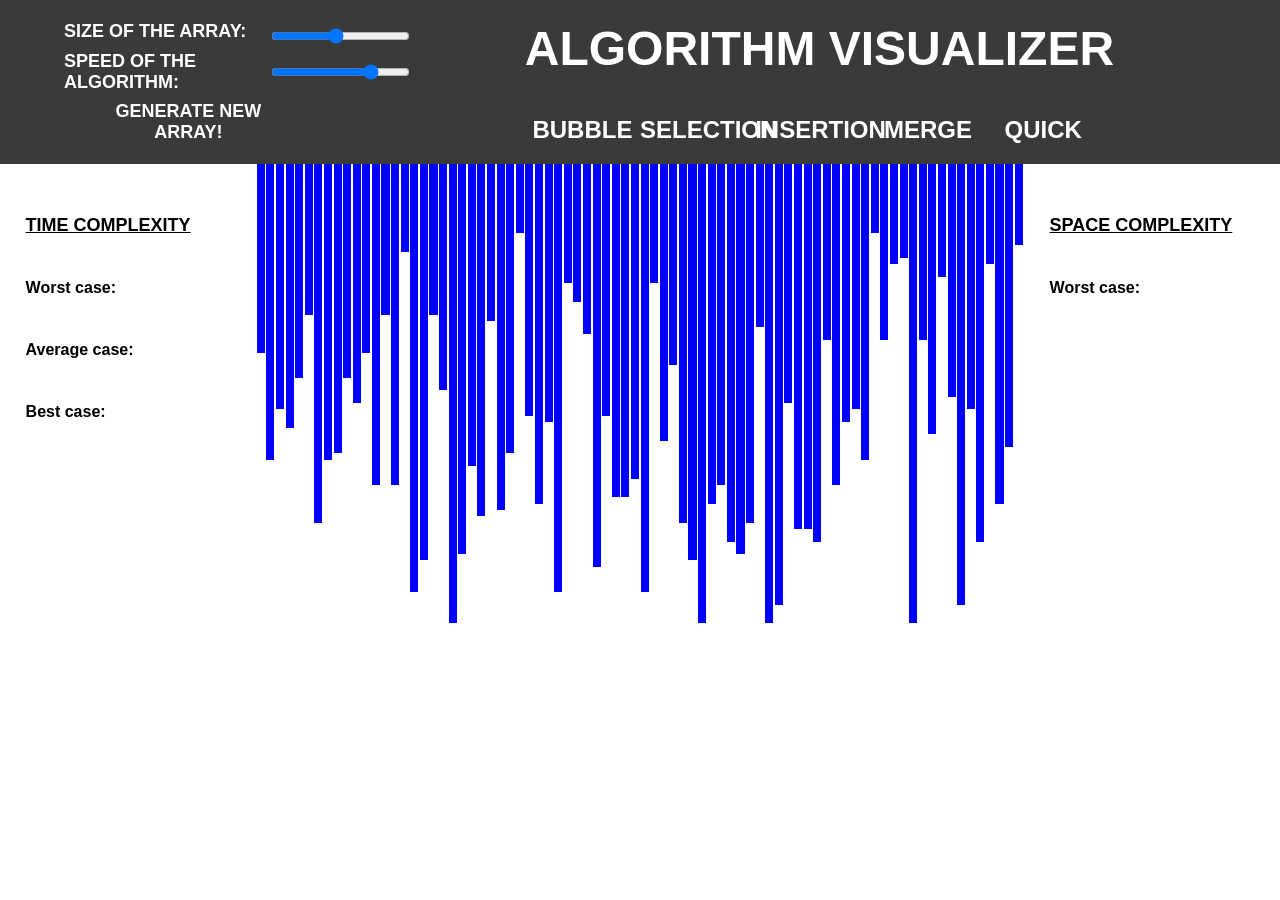
<file: Algorithm_Visualizer/index.html>
<!DOCTYPE html>
<html lang="en">
<head>
    <meta charset="UTF-8">
    <meta name="viewport" content="width=device-width, initial-scale=1.0">
    <title>Algorithm Visualizer</title>
    <link rel="stylesheet" href="/Algorithm_Visualizer/css/style.css">
</head>
<body>
    <header>
        <nav>
            <div class="array-inputs">
                <p>Size of the array:</p>
                <input id="a_size" type="range" min=20 max=150 step=1 value=80>
                <p>Speed of the algorithm:</p>
                <input id="a_speed" type="range" min=1 max=5 step=1 value=4>
                <button id="a_generate">Generate New Array!</button>
            </div>

            <div class="header_right">
                <p class="nav-heading">Algorithm Visualizer</p>

                <div class="algos">
                    <button >Bubble</button>
                    <button >Selection</button>
                    <button >Insertion</button>
                    <button >Merge</button>
                    <button >Quick</button>
                </div>
            </div>

        </nav>
    </header>

    <section>

        <div id="Info_Cont1">

            <h3>TIME COMPLEXITY</h3>

            <div class="Complexity_Containers" id="Time_Complexity_Types_Container">

                <div class="Pair_Definitions">
                    <p class="Sub_Heading">Worst case:</p>
                    <p id="Time_Worst"></p>
                </div>
                
                <div class="Pair_Definitions">
                    <p class="Sub_Heading">Average case:</p>
                    <p id="Time_Average"></p>
                </div>
                
                <div class="Pair_Definitions">
                    <p class="Sub_Heading">Best case:</p>
                    <p id="Time_Best"></p>
                </div>

            </div>

        </div>

        <div id="array_container">
            
        </div>

        <div id="Info_Cont2">

            <h3>SPACE COMPLEXITY</h3>

            <div class="Complexity_Containers" id="Space_Complexity_Types_Container">

                <div class="Pair_Definitions">
                    <p class="Sub_Heading">Worst case:</p>
                    <p id="Space_Worst"></p>
                </div>
                
            </div>

        </div>
        <div class="Complexity_Containers" id="Space_Complexity_Types_Container">

        </div>

    </section>

    <footer>

    </footer>

    <script src="scripts/main.js"></script>  
    <script src="scripts/visualizations.js"></script>  
    <script src="scripts/bubble_sort.js"></script>
    <script src="scripts/selection_sort.js"></script>
    <script src="scripts/insertion_sort.js"></script>
    <script src="scripts/merge_sort.js"></script>
    <script src="scripts/quick_sort.js"></script>
</body>
</html>
</file>
<file: Algorithm_Visualizer/css/style.css>
* {
  margin: 0px;
  padding: 0px;
  font-family: 'Helvetica Neue', Helvetica, Arial, sans-serif;
  font-size: large;
  font-weight: bold;
  text-transform: uppercase;
}

nav {
  background-color: #3b3a3a;
  color: white;
  display: -ms-grid;
  display: grid;
  -ms-grid-columns: 30% 60%;
      grid-template-columns: 30% 60%;
  -webkit-column-gap: 10%;
          column-gap: 10%;
  padding: 0% 5%;
}

nav .array-inputs {
  display: -ms-grid;
  display: grid;
  -ms-grid-columns: 60% 40%;
      grid-template-columns: 60% 40%;
  place-content: center;
  padding: 5% 0%;
}

nav .array-inputs #a_size {
  padding: 5% 0%;
}

nav .array-inputs #a_speed {
  padding: 5% 0%;
}

nav .array-inputs #a_generate {
  background-color: transparent;
  border: none;
  outline: none;
  color: white;
  padding: 4% 0% 0% 0%;
  padding-left: 20%;
}

nav .array-inputs #a_generate:hover {
  cursor: pointer;
}

nav .header_right {
  display: -webkit-box;
  display: -ms-flexbox;
  display: flex;
  -webkit-box-orient: vertical;
  -webkit-box-direction: normal;
      -ms-flex-direction: column;
          flex-direction: column;
}

nav .header_right .nav-heading {
  display: inline-block;
  font-size: xxx-large;
  padding: 3% 0%;
}

nav .header_right .algos {
  display: -ms-grid;
  display: grid;
  -ms-grid-columns: (16.66667%);
      grid-template-columns: repeat(6, 16.66667%);
  place-content: center;
  padding: 2% 0%;
}

nav .header_right .algos button {
  background-color: transparent;
  border: none;
  color: white;
  outline: none;
  padding: 5% 0%;
  font-size: x-large;
}

nav .header_right .algos button:hover {
  background-color: blue;
  cursor: pointer;
}

nav .header_right .algos .butt_locked {
  background-color: transparent;
  cursor: pointer;
}

nav .header_right .algos .butt_locked:hover {
  background-color: transparent;
  cursor: pointer;
}

nav .header_right .algos .butt_selected {
  background-color: white;
  color: green;
}

nav .header_right .algos .butt_selected:hover {
  background-color: white;
  cursor: pointer;
}

nav .header_right .algos .butt_unselected:hover {
  background-color: blue;
  cursor: pointer;
}

section {
  display: -ms-grid;
  display: grid;
  -ms-grid-columns: 20% 60% 20%;
      grid-template-columns: 20% 60% 20%;
}

section .Complexity_Containers {
  margin-top: 20%;
}

section .Complexity_Containers .Pair_Definitions {
  margin-top: 20%;
}

section .Complexity_Containers .Pair_Definitions p {
  display: inline;
}

section .Complexity_Containers .Pair_Definitions p.Sub_Heading {
  font-size: medium;
  text-transform: none;
}

section #Info_Cont1 {
  padding: 20% 10%;
}

section #Info_Cont1 h3 {
  text-decoration: underline;
}

section #array_container {
  display: -webkit-box;
  display: -ms-flexbox;
  display: flex;
  width: 100%;
  height: 70vh;
}

section #Info_Cont2 {
  padding: 20% 10%;
}

section #Info_Cont2 h3 {
  text-decoration: underline;
}

.hide {
  display: none;
}
</file>
